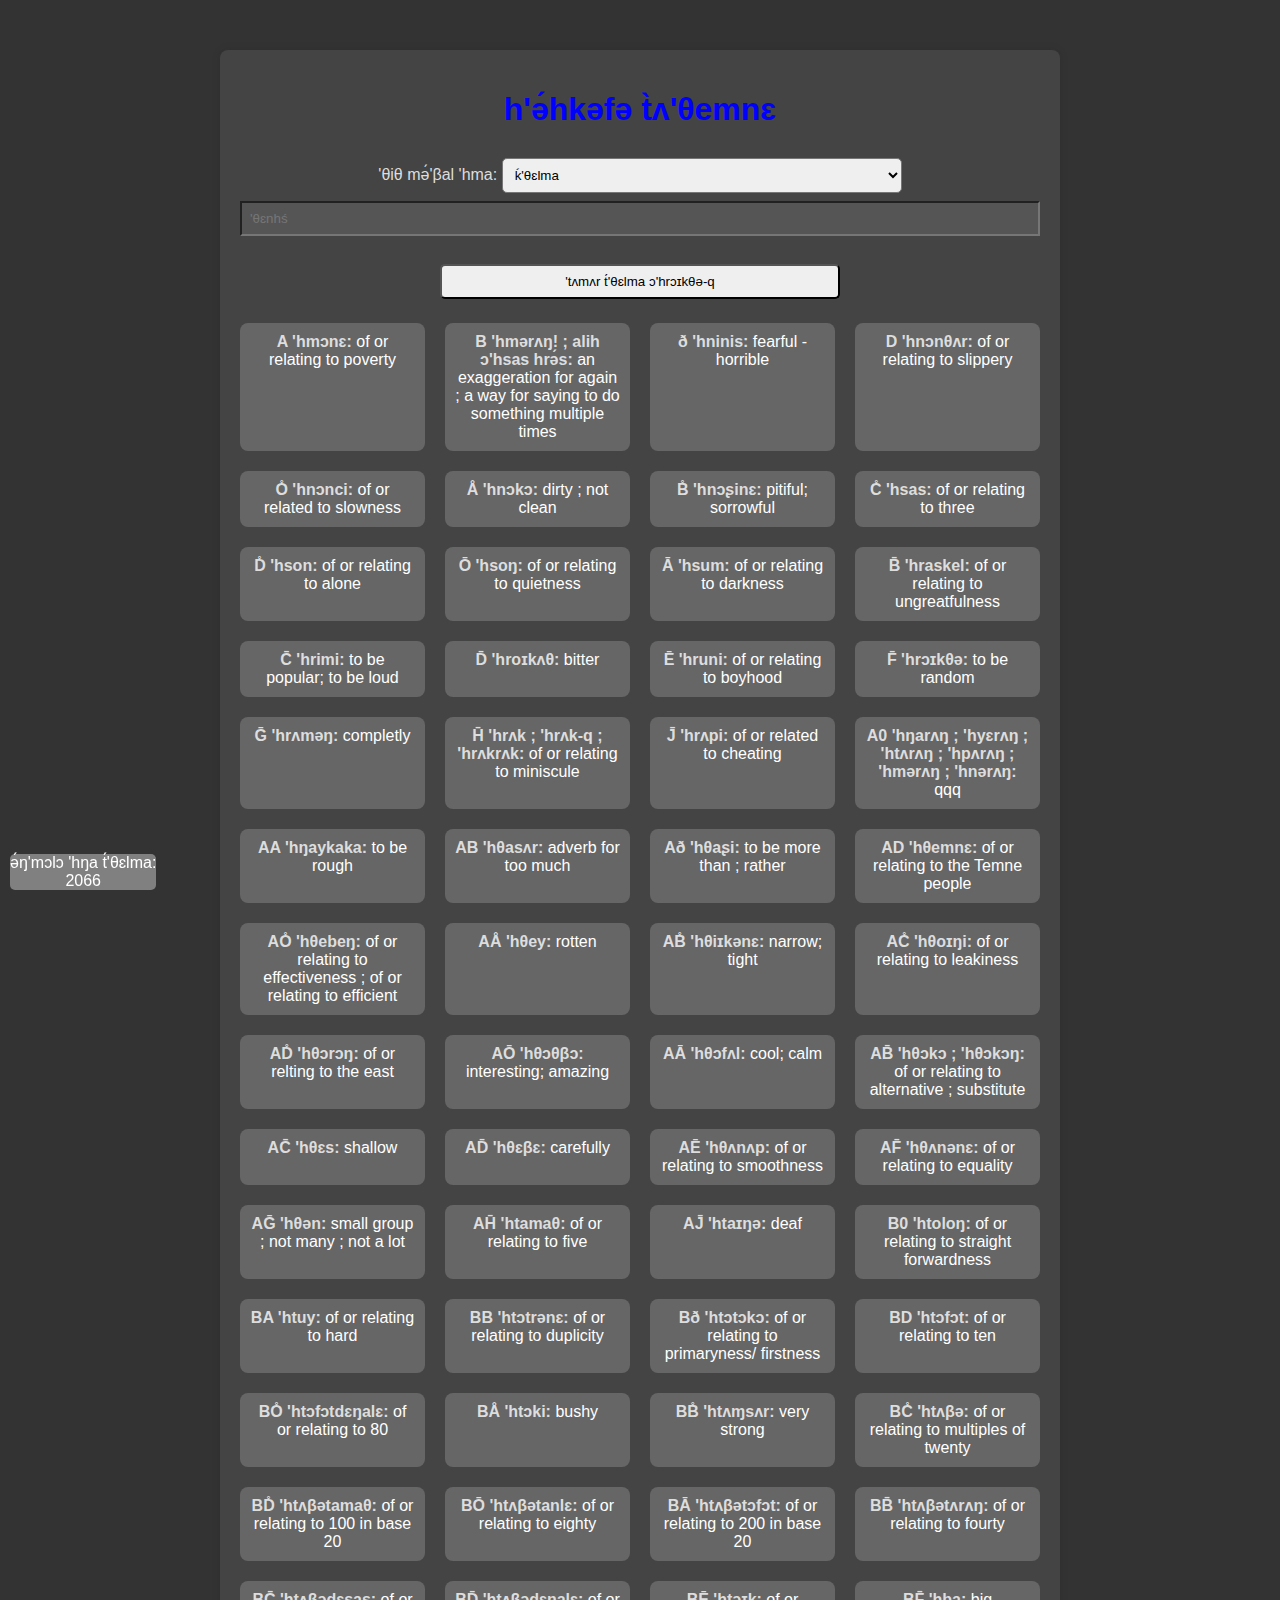
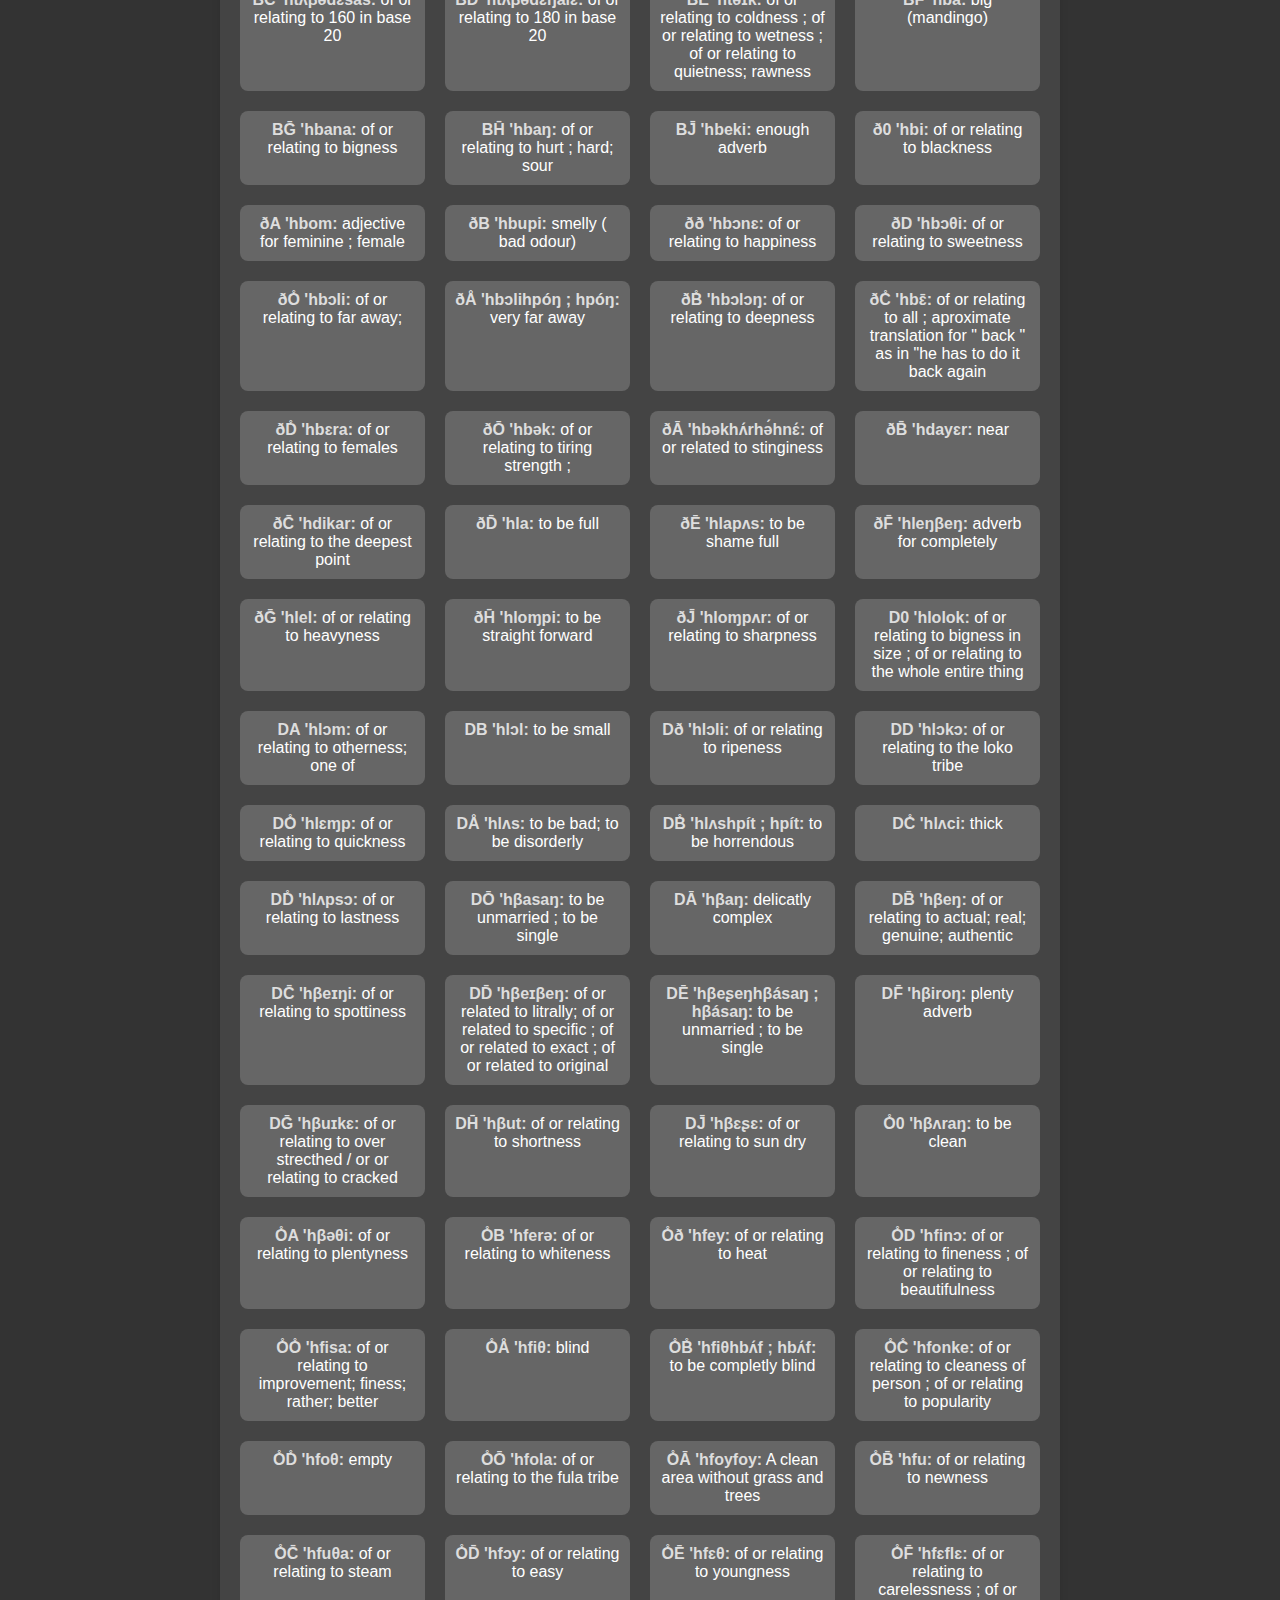
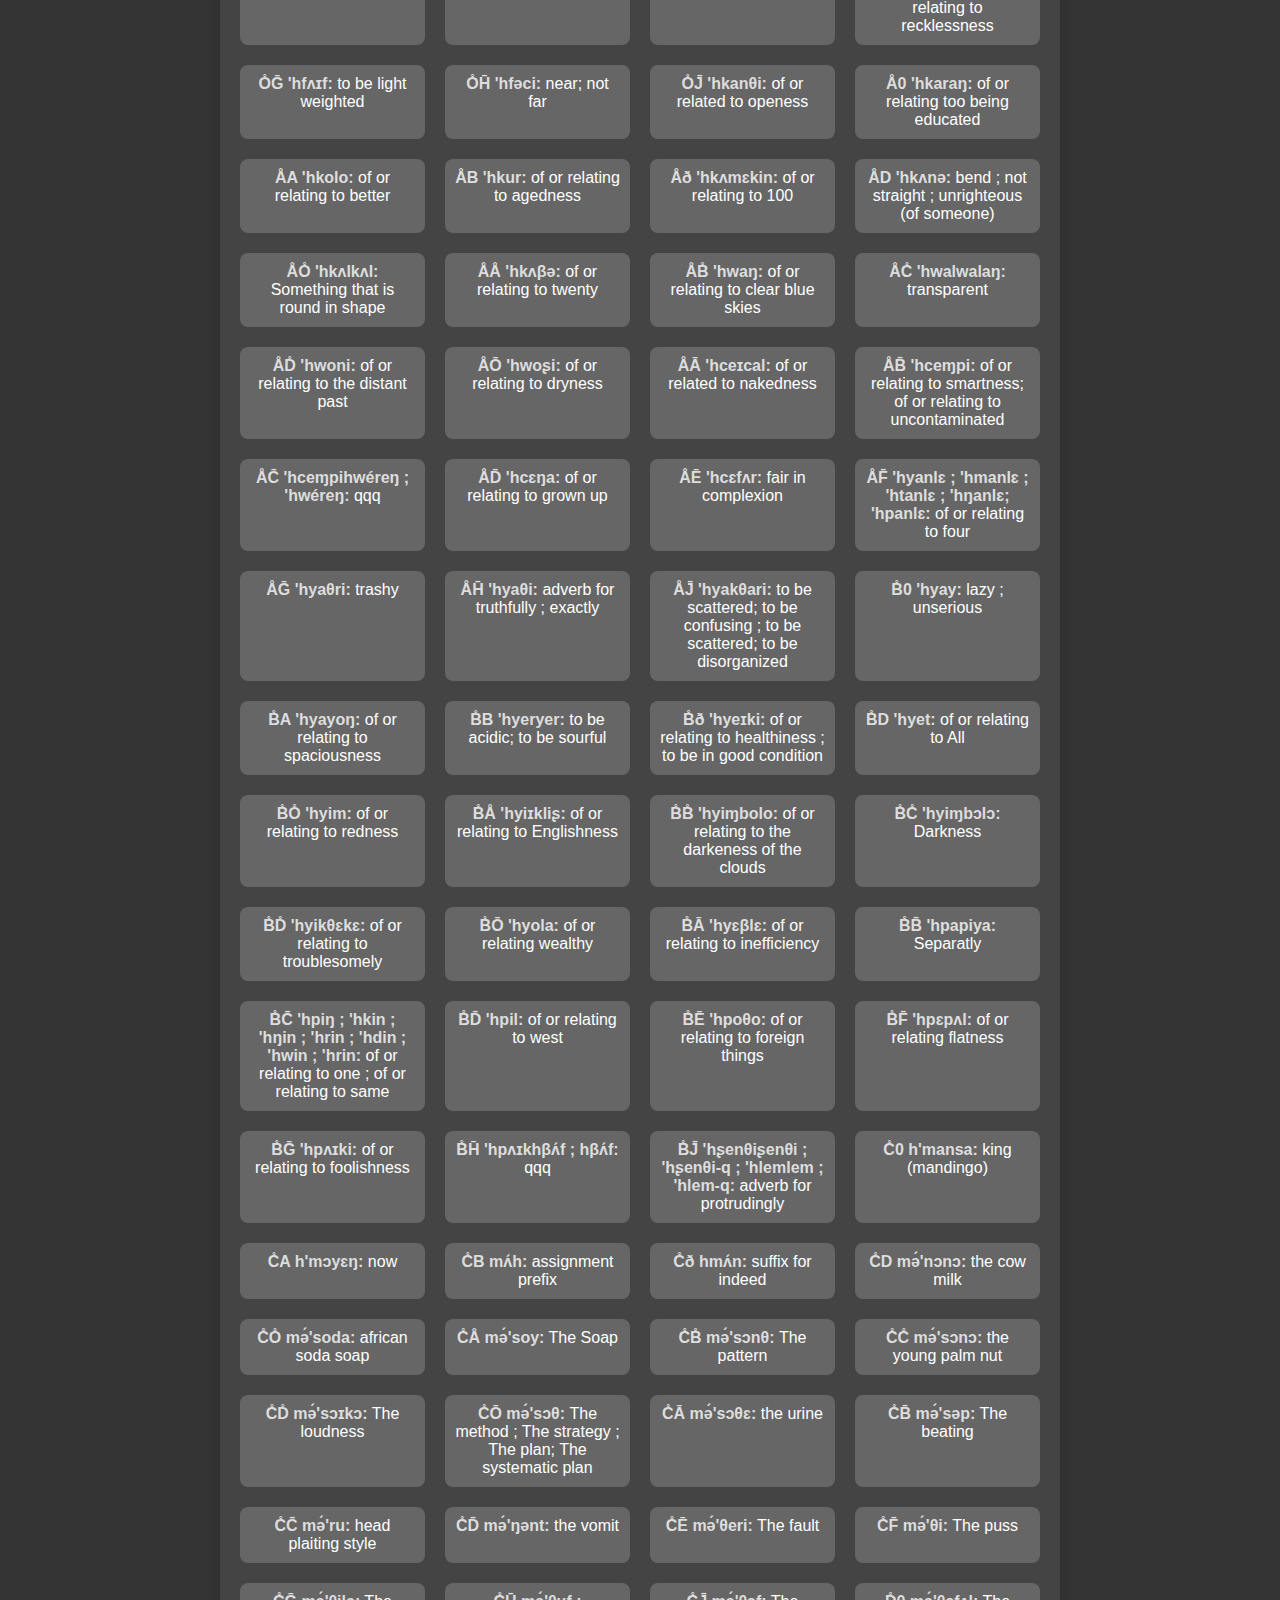
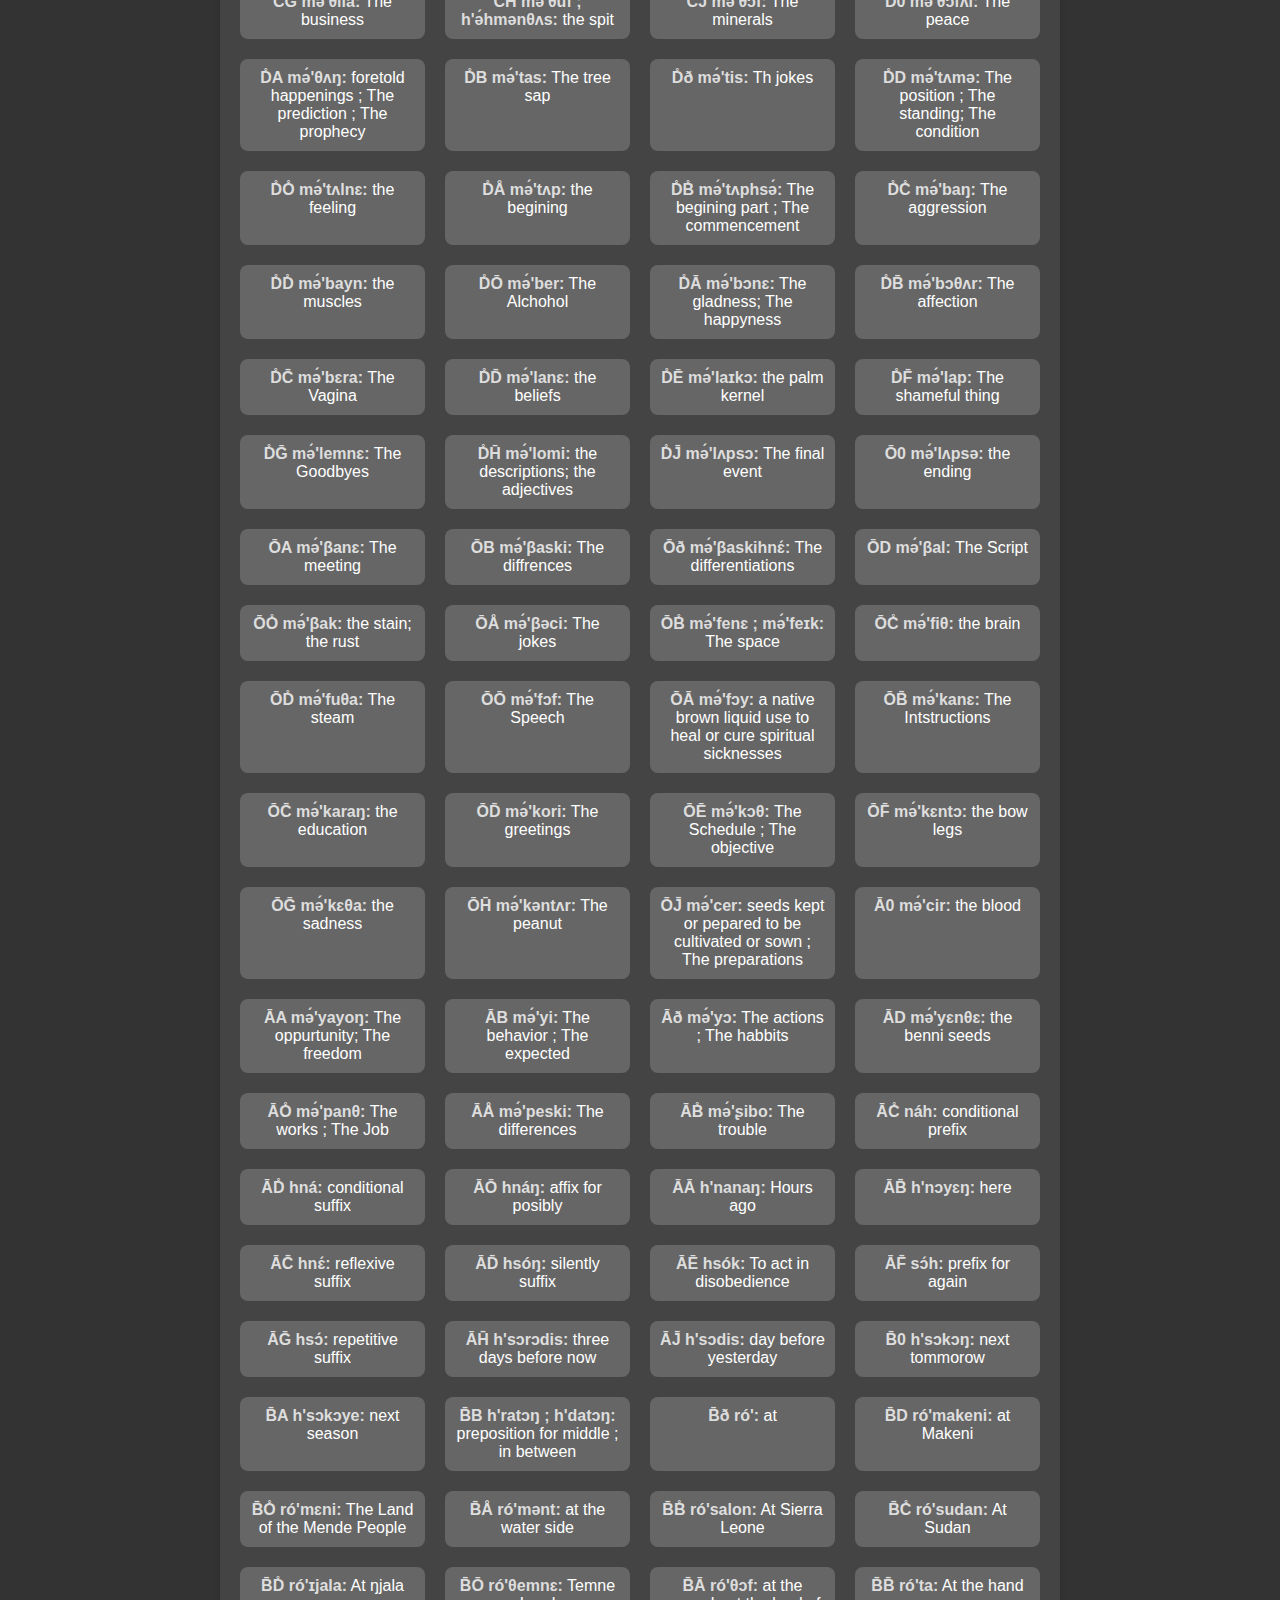
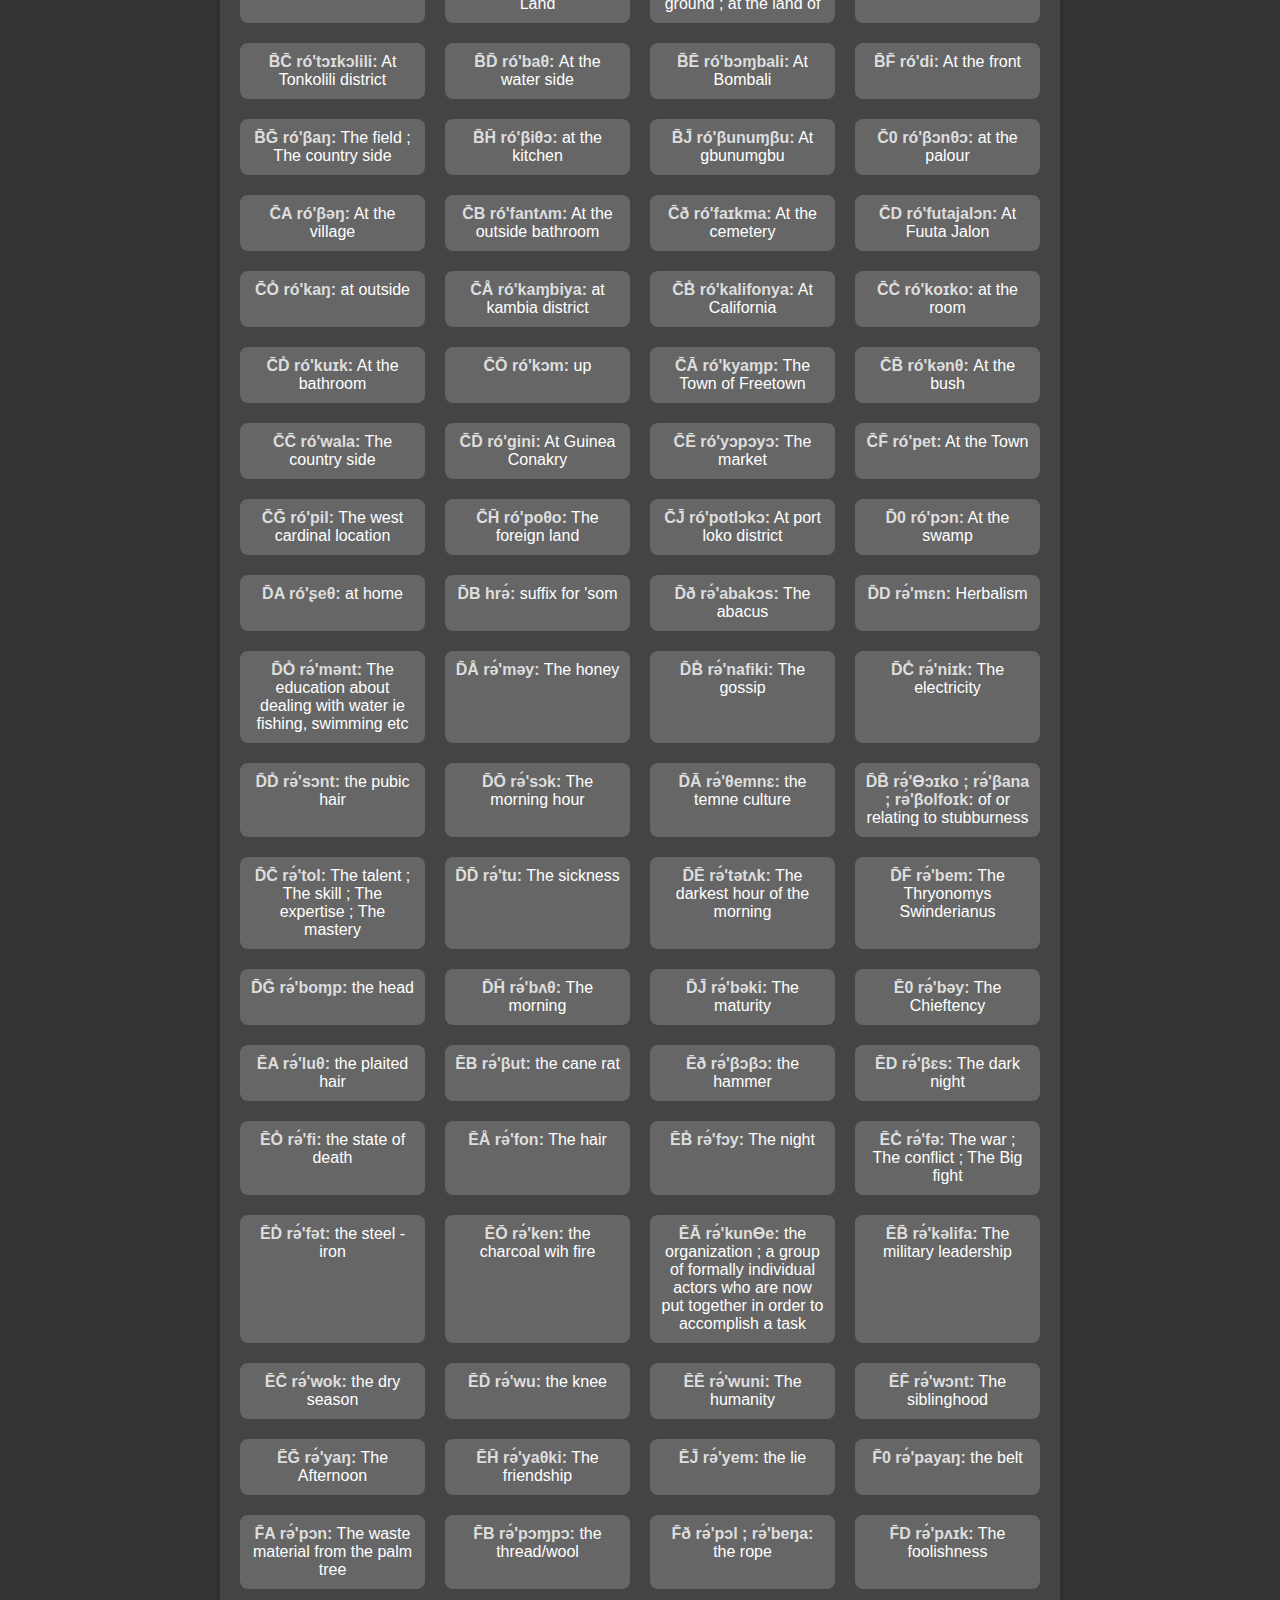
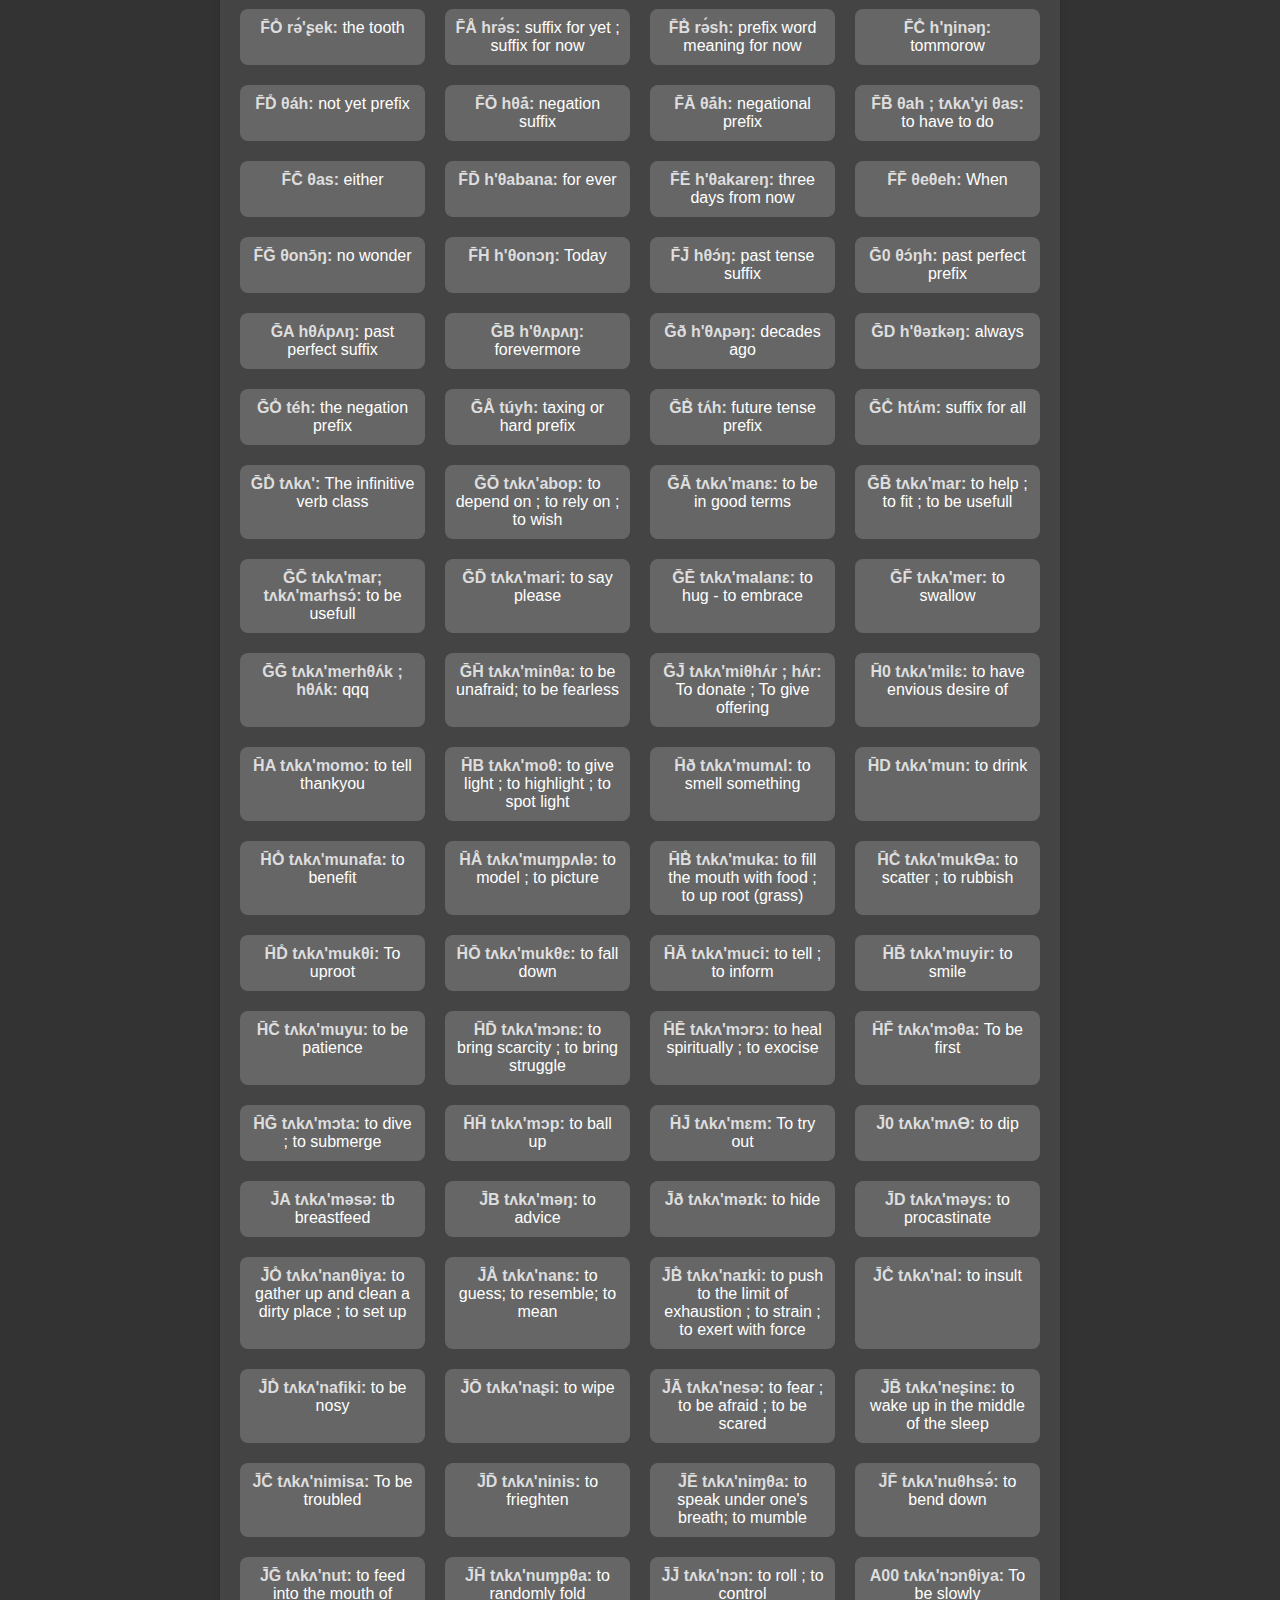
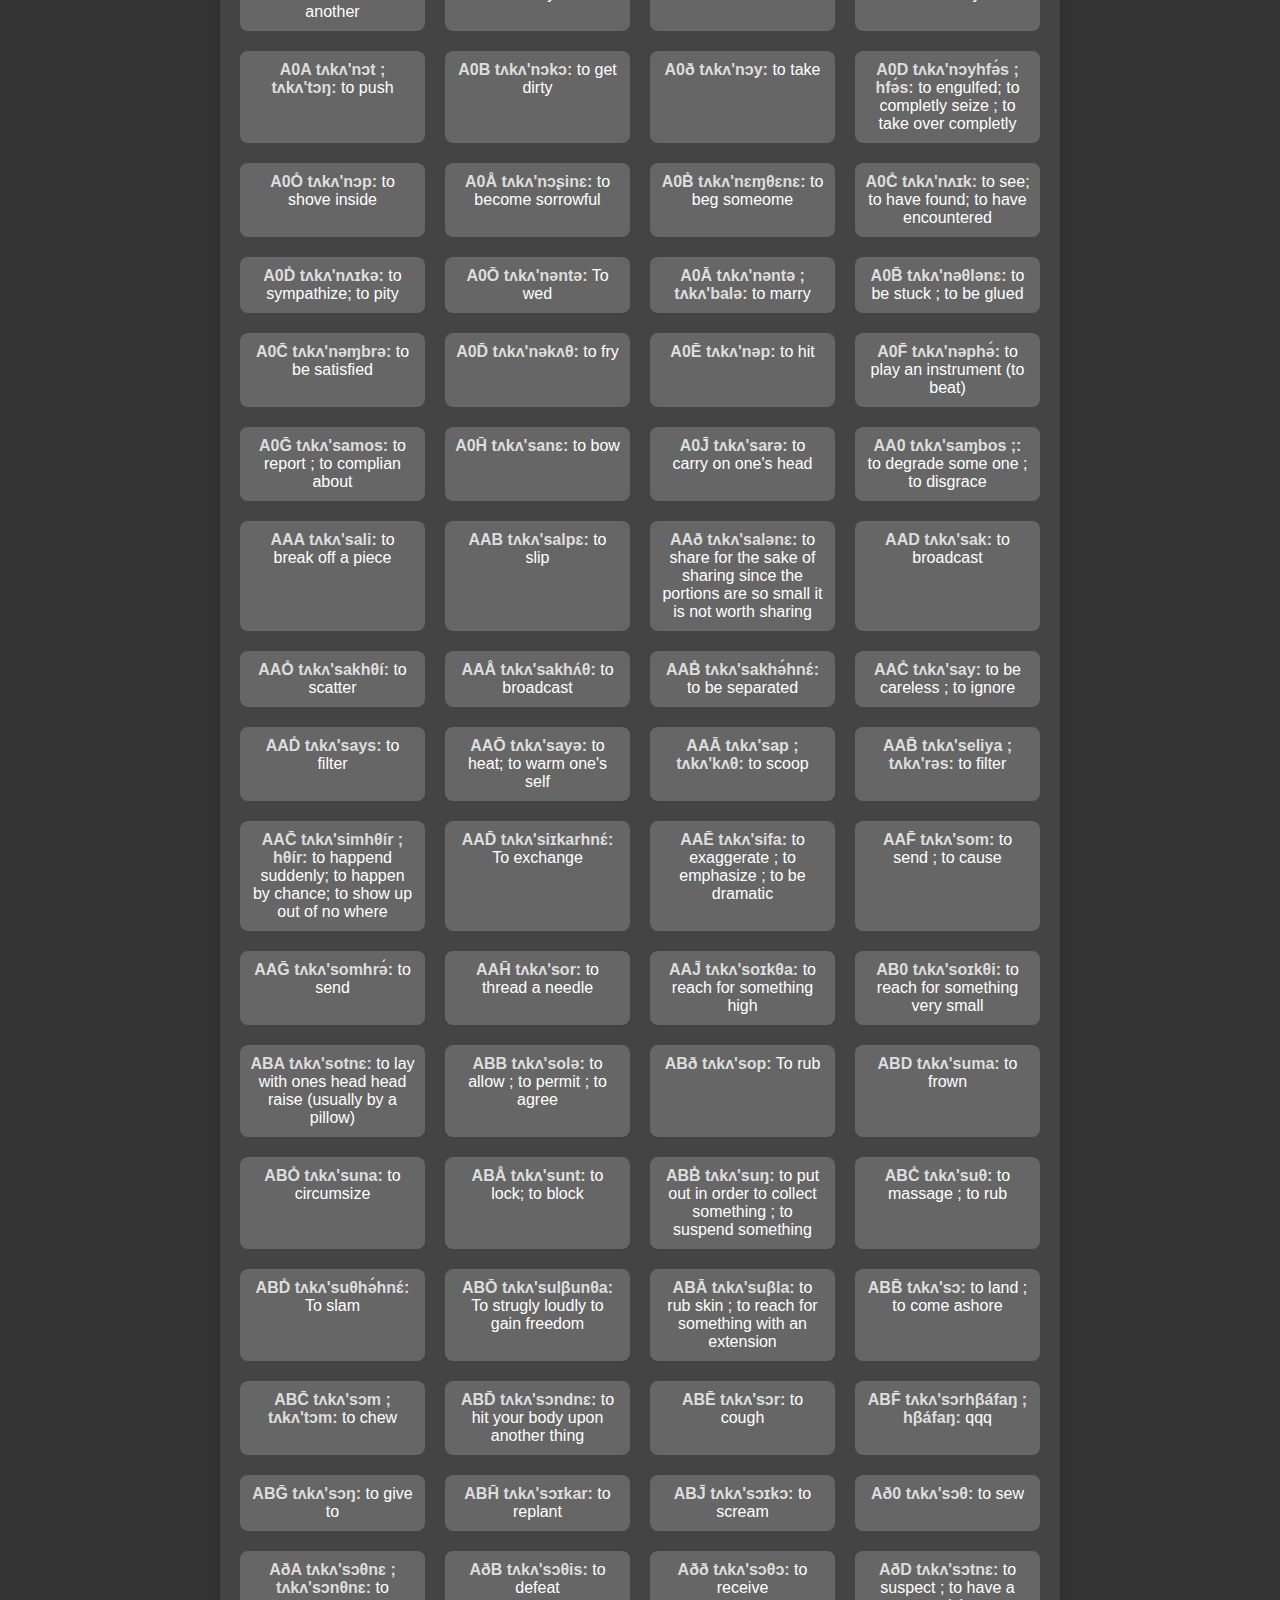
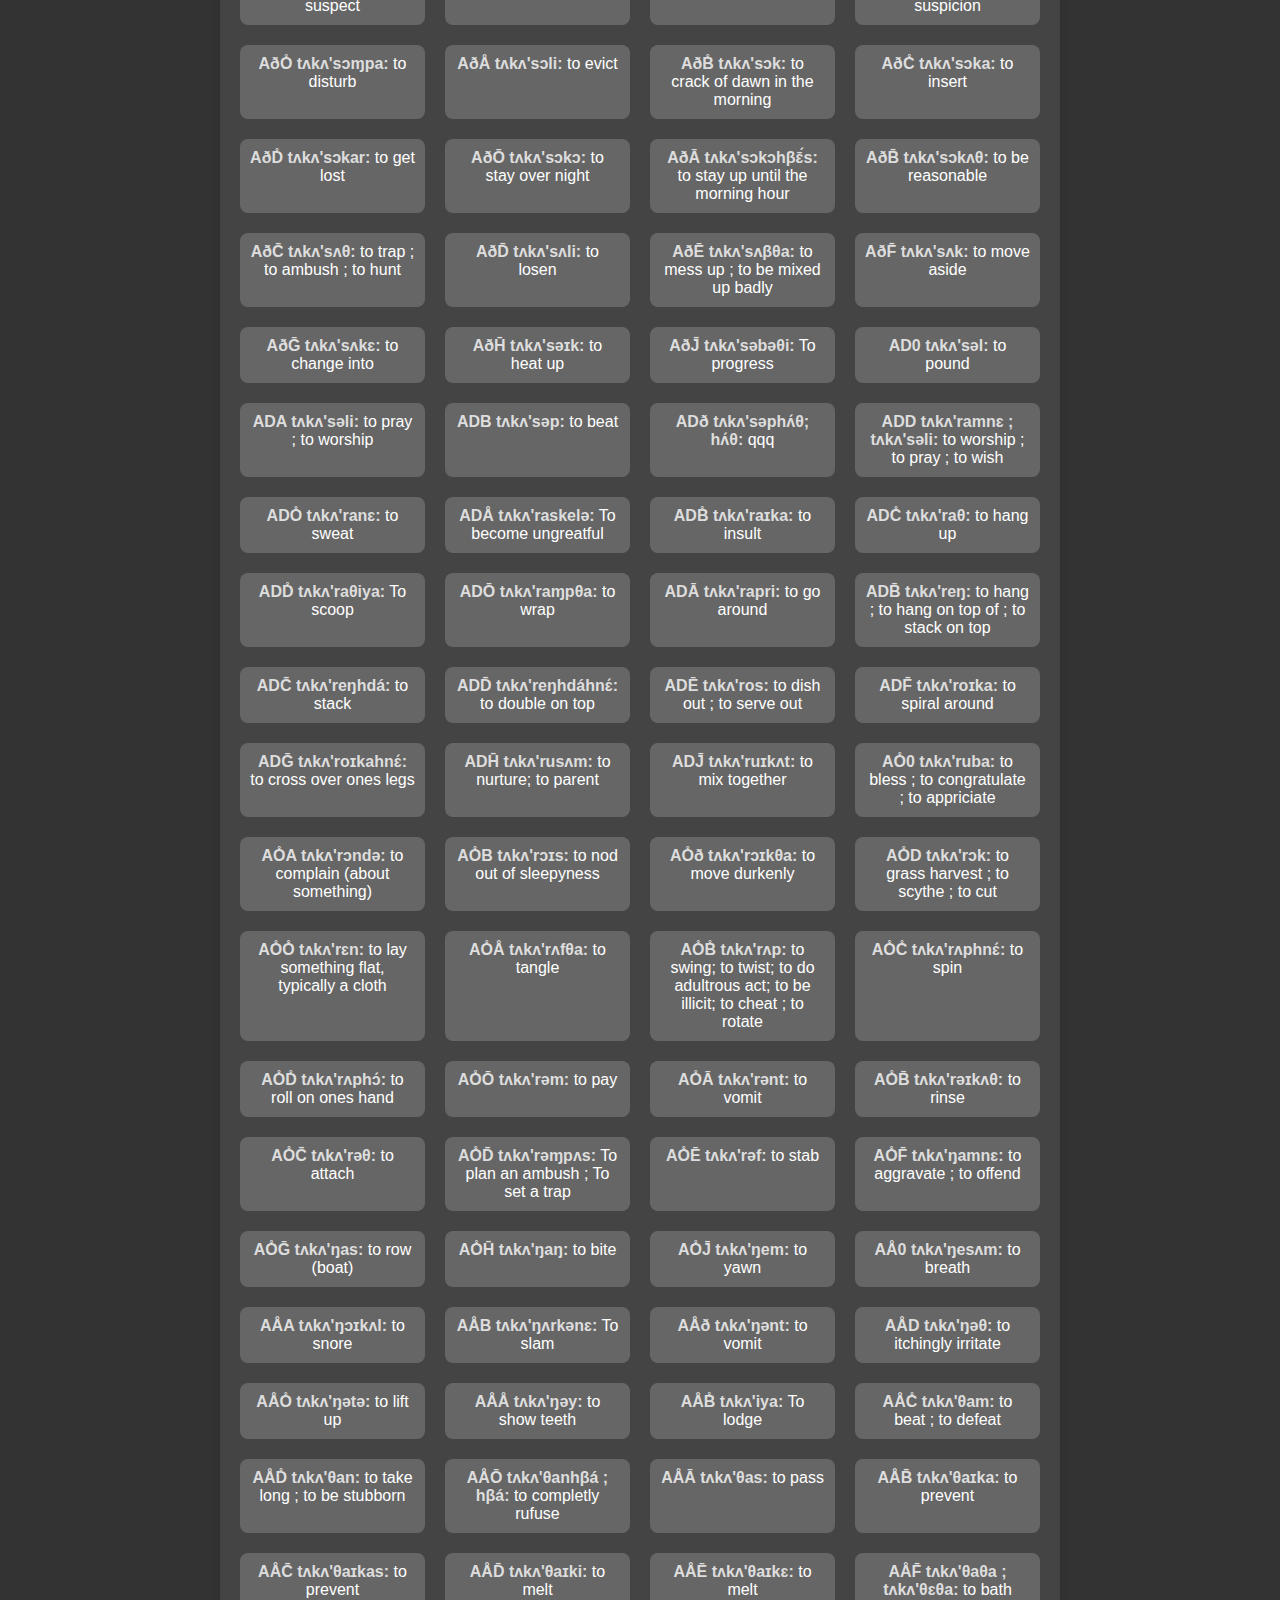
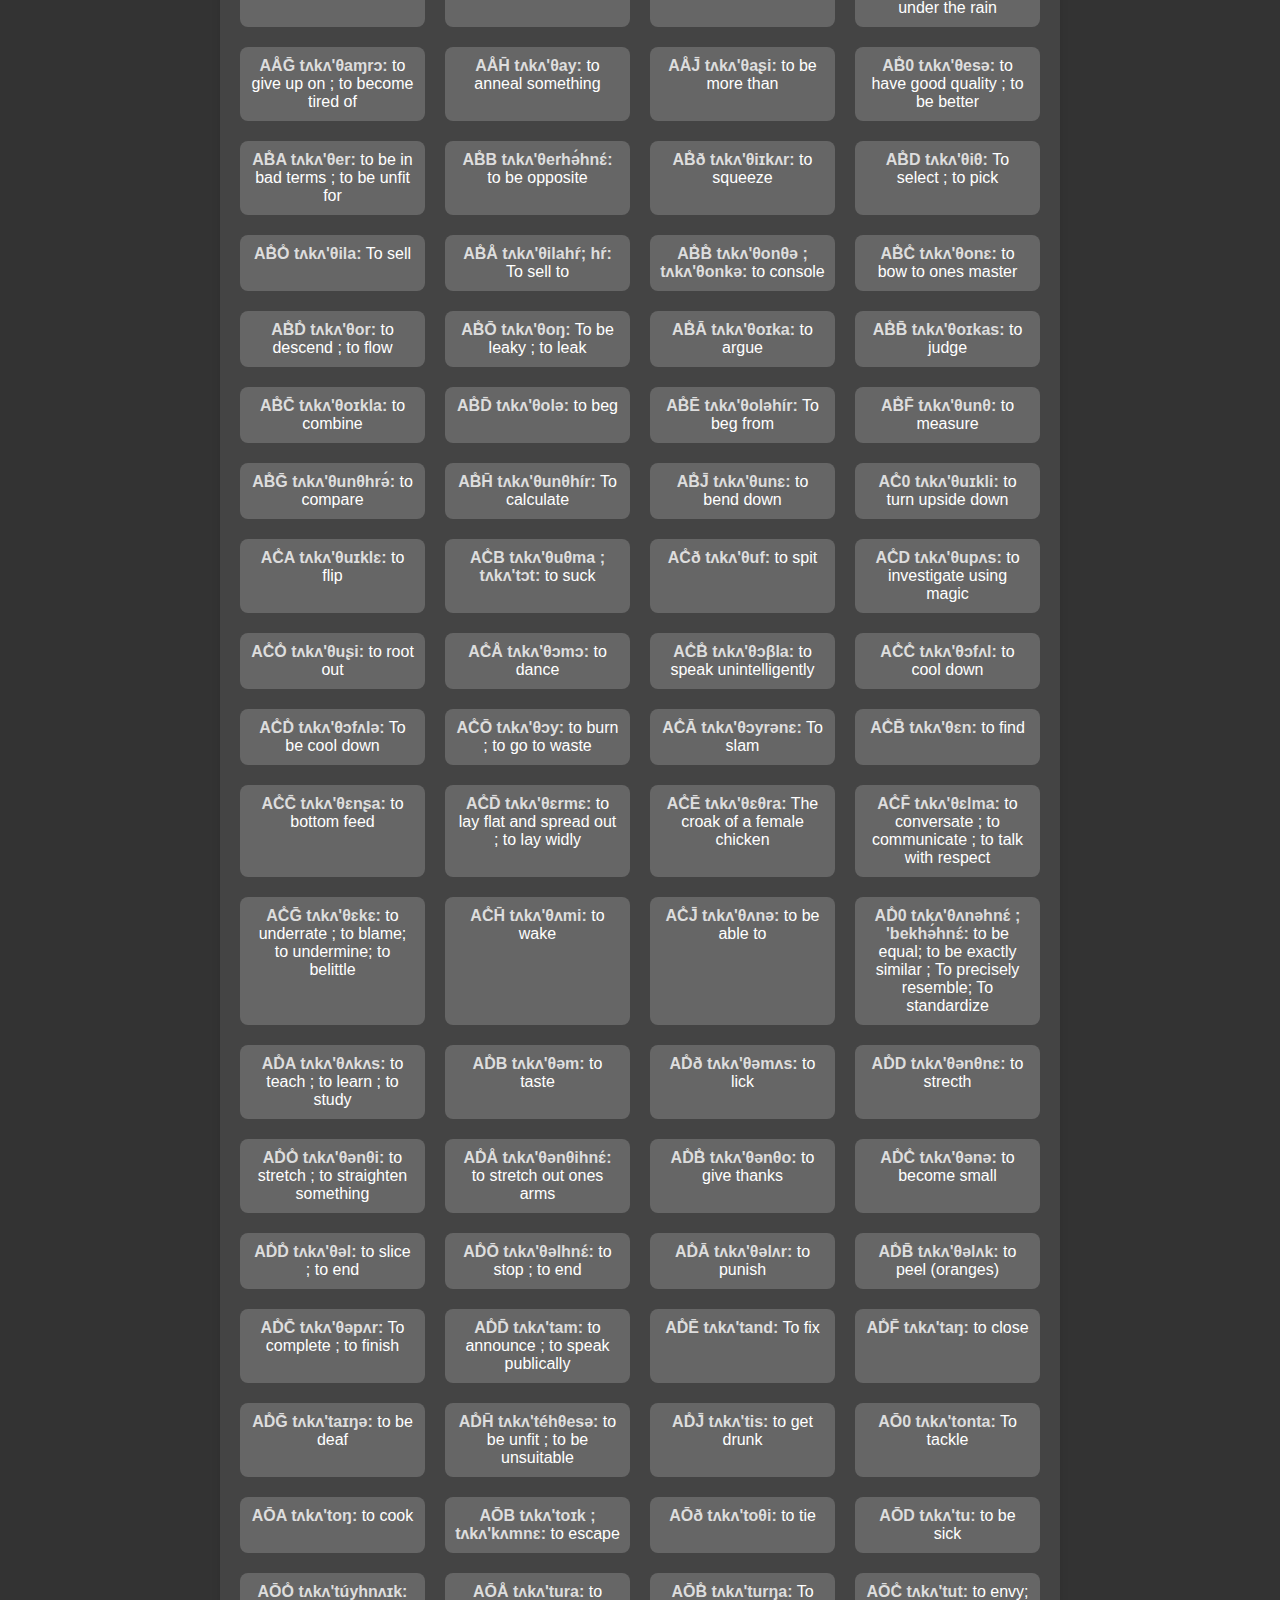
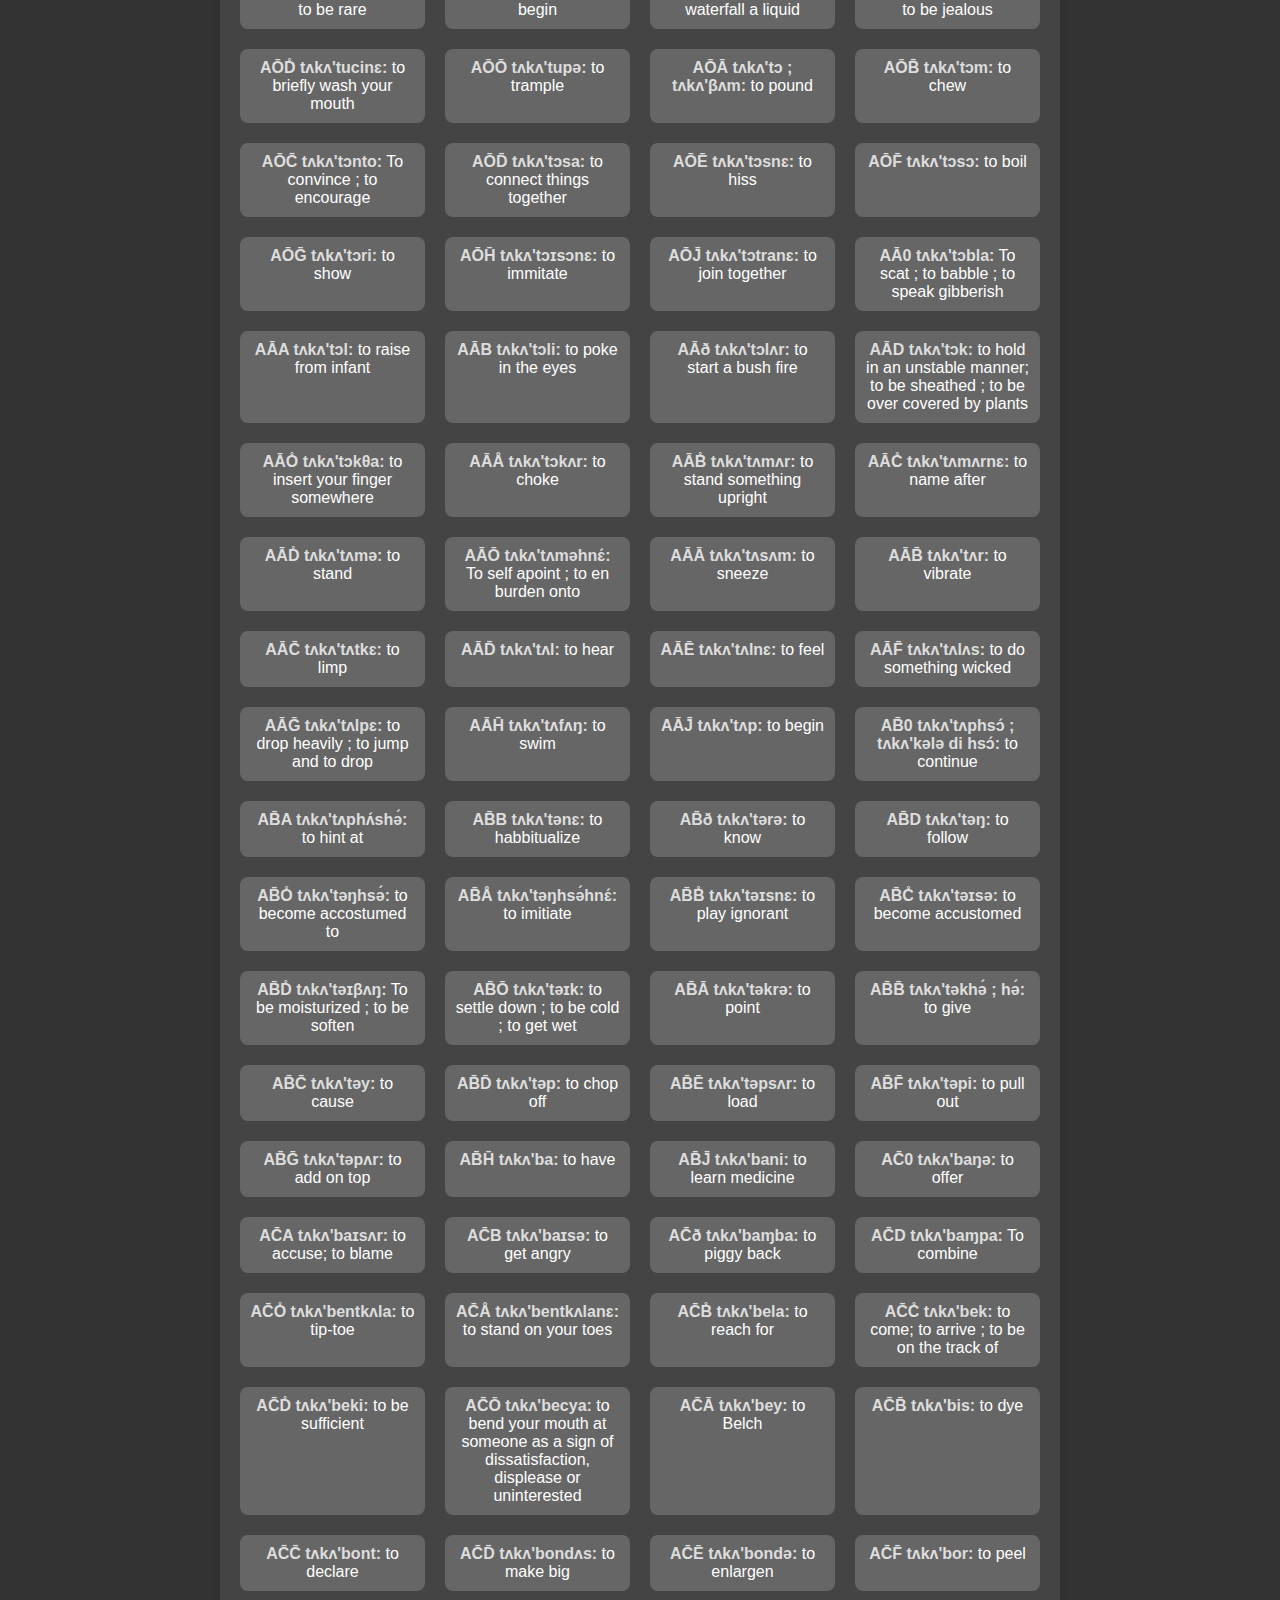
<file: words/ShowDict.html>
<!DOCTYPE html>
<html lang="en">
<head>
    <meta charset="UTF-8">
    <meta name="viewport" content="width=device-width, initial-scale=1.0">
    <link rel="stylesheet" href="styleShowDict.css">
    <title>Dictionary</title>
</head>
<body>
    <div class="container">
         <h1>h'ə́hkəfə t̀ʌ'θemnɛ</h1>
        <label for="filterInput">'θiθ mə́'βal 'hma:</label>
		
		<select id="filterType" onchange="filterWords()" style="border-radius: 5px;" class = "firstLine">
             <option value="ḱ'θɛlma">ḱ'θɛlma</option>
            <option value="kə́'ceɱp">kə́'ceɱp</option>
        </select>
		
        <input type="text" id="filterInput" oninput="filterWords()" placeholder="'θɛnhś">
		
        <button onclick="toggleOrder()" style="border-radius: 5px;" class = "firstLine">'tʌmʌr t́'θɛlma ɔ'hrɔɪkθə-q</button>
        <ul id="wordList"></ul>
		
    </div>
	
	<!-- Overlay container -->
    <div id="overlay" style="display: none;">
    </div>
	
	<button id="scrollToTopBtn" onclick="scrollToTop()">&#9650;</button>

	<div id="wordCount">ə́ŋ'mɔlɔ 'hŋa t́'θɛlma: 0</div>
	
    <script src="DICTJson.json"></script>
	<script src="overlay.js"></script>
	<script src="scroll.js"></script>
    <script src="scriptShowDict.js"></script>
</body>
</html>
</file>
<file: words/styleShowDict.css>
body {
    font-family: Arial, sans-serif;
    margin: 0;
    padding: 0;
    background-color: #333; /* Set the background color for dark mode */
    color: #fff; /* Set the text color for dark mode */
}

.container {
    max-width: 800px; /* Adjust the max-width based on your preference */
    margin: 50px auto;
    background-color: #444; /* Set the container background color for dark mode */
    padding: 20px;
    border-radius: 8px;
    box-shadow: 0 0 10px rgba(0, 0, 0, 0.1);
	 text-align: center; /* Center the content within the container */
}

.firstLine {
    width: 50%; /* Adjust the width based on your preference */
    margin: 8px auto; /* Center-align the text content */
	padding: 8px;
}

h1 {
    text-align: center;
    color: #00f; /* Set the heading color for dark mode */
}

label, strong {
    color: #ddd; /* Set the label and strong (word) color for dark mode */
}

input {
    width: 100%;
    padding: 8px;
    margin-bottom: 20px;
    box-sizing: border-box;
    background-color: #555; /* Set the input background color for dark mode */
    color: #fff; /* Set the input text color for dark mode */
}

ul {
    list-style-type: none;
    padding: 0;
    display: grid;
    grid-template-columns: repeat(auto-fill, minmax(150px, 1fr)); /* Adjust the minimum and maximum width based on your preference */
    gap: 20px;
}

li {
    background-color: #666; /* Set the list item background color for dark mode */
    border-radius: 8px;
    padding: 10px;
    transition: background-color 0.3s; /* Add transition for smooth hover effect */
    cursor: pointer; /* Add cursor pointer for clickable items */
}

li:hover {
    background-color: #888; /* Set the background color for hover effect */
}

/* Updated styles for the overlay */
#overlay {
    position: fixed;
    top: 0;
    left: 0;
    width: 100%;
    height: 100%;
    background: rgba(0, 0, 0, 0.8); /* Semi-transparent black overlay */
    display: flex;
    justify-content: center;
    align-items: center;
}

#overlayContent {
    max-width: 80%; /* Adjust the maximum width based on your preference */
    background-color: gray;
    padding: 20px;
    border-radius: 8px;
    text-align: center;
    box-sizing: border-box;
}


/* ... (existing styles) */

#scrollToTopBtn {
    display: none; /* Hide the button by default */
    position: fixed;
    bottom: 20px;
    right: 20px;
    background-color: #007bff;
    color: #fff;
    border: none;
    padding: 10px;
    border-radius: 5px;
    cursor: pointer;
    font-size: 14px;
}

/* ... (existing styles) */
#wordCount {
    position: fixed;
    bottom: 10px;
    left: 10px;
    color: #fff; /* Text color for dark mode */
	border-radius: 5px;
	borderColor:black;
	background-color: grey;
	text-align: center; /* Center-align the text */
}
</file>
